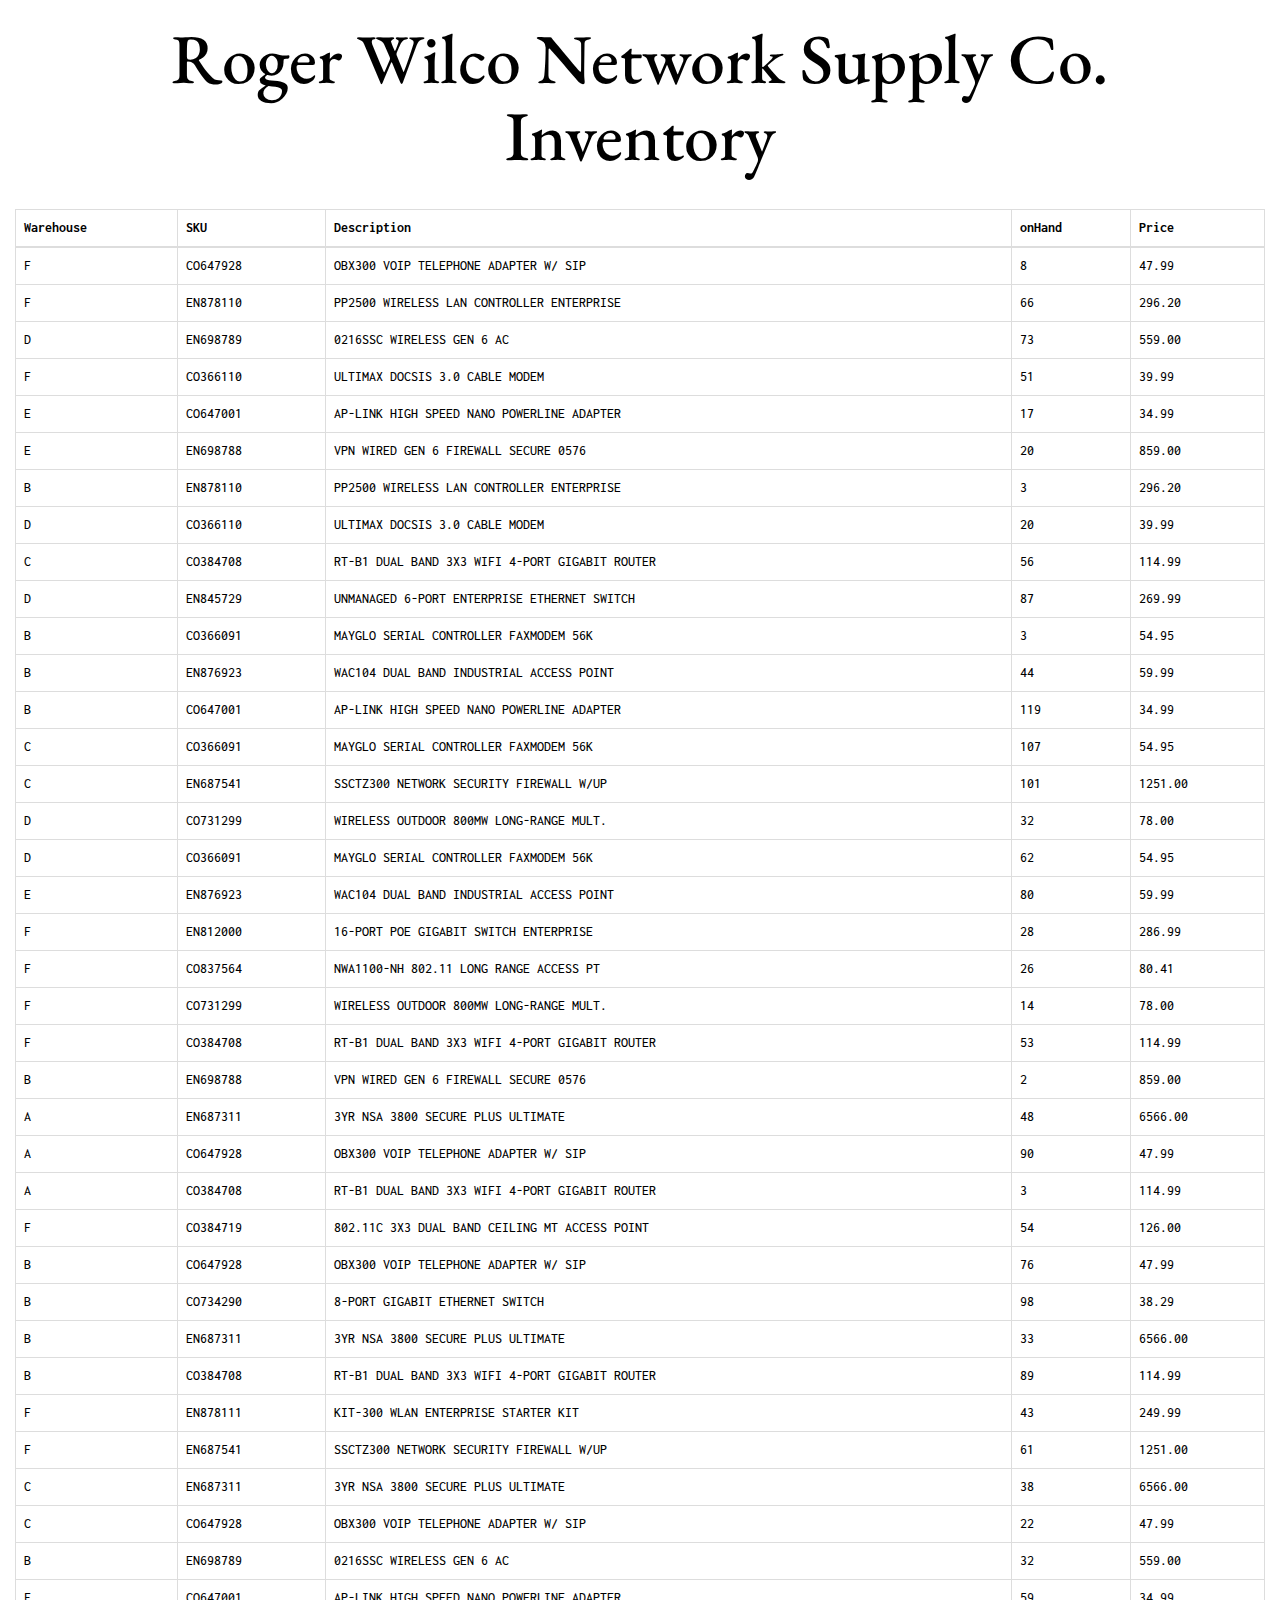
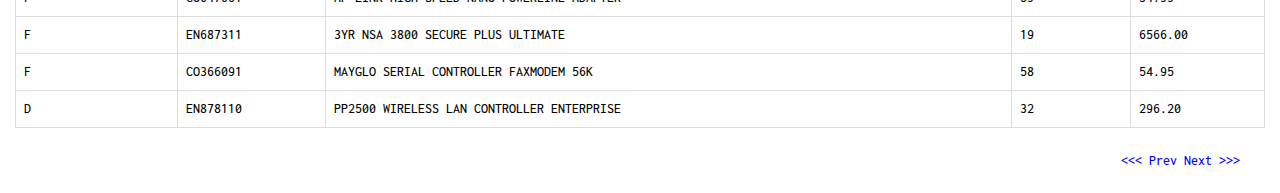
<file: data files/chapter 5/webpage_inventory_2/index.html>
<!DOCTYPE html>
<html >
<head>
  <meta charset="UTF-8">
  <title>Table</title>
  
  
  <link rel='stylesheet prefetch' href='https://cdnjs.cloudflare.com/ajax/libs/twitter-bootstrap/3.3.7/css/bootstrap.min.css'>

      <link rel="stylesheet" href="css/style.css">

  
</head>

<body>
  <!--- HTML for Introduction to Accounting Data Analytics Using Python. Copyright 2017 Steve Perreault. --->

<link href="https://fonts.googleapis.com/css?family=EB+Garamond|Inconsolata|PT+Sans" rel="stylesheet">

<body>
  <div class="container-fluid">
    <div class="row">
      <h1 id="title">Roger Wilco Network Supply Co. <br> Inventory</h1>
      <div class="row">
        <h5 id="content">
        
        <table class="table table-bordered">
    <thead>
      <tr>
        <th>Warehouse</th>
        <th>SKU</th>
        <th>Description</th>
        <th>onHand</th>
        <th>Price</h>
      </tr>
    </thead>
    <tbody>
          <tr>
      <td>F</td>
      <td>CO647928</td>
      <td>OBX300 VOIP TELEPHONE ADAPTER W/ SIP</td>
      <td>8</td>
      <td>47.99</td>
   </tr>
   <tr>
      <td>F</td>
      <td>EN878110</td>
      <td>PP2500 WIRELESS LAN CONTROLLER ENTERPRISE</td>
      <td>66</td>
      <td>296.20</td>
   </tr>
   <tr>
      <td>D</td>
      <td>EN698789</td>
      <td>0216SSC WIRELESS GEN 6 AC</td>
      <td>73</td>
      <td>559.00</td>
   </tr>
   <tr>
      <td>F</td>
      <td>CO366110</td>
      <td>ULTIMAX DOCSIS 3.0 CABLE MODEM </td>
      <td>51</td>
      <td>39.99</td>
   </tr>
   <tr>
      <td>E</td>
      <td>CO647001</td>
      <td>AP-LINK HIGH SPEED NANO POWERLINE ADAPTER</td>
      <td>17</td>
      <td>34.99</td>
   </tr>
   <tr>
      <td>E</td>
      <td>EN698788</td>
      <td>VPN WIRED GEN 6 FIREWALL SECURE 0576</td>
      <td>20</td>
      <td>859.00</td>
   </tr>
   <tr>
      <td>B</td>
      <td>EN878110</td>
      <td>PP2500 WIRELESS LAN CONTROLLER ENTERPRISE</td>
      <td>3</td>
      <td>296.20</td>
   </tr>
   <tr>
      <td>D</td>
      <td>CO366110</td>
      <td>ULTIMAX DOCSIS 3.0 CABLE MODEM </td>
      <td>20</td>
      <td>39.99</td>
   </tr>
   <tr>
      <td>C</td>
      <td>CO384708</td>
      <td>RT-B1 DUAL BAND 3X3 WIFI 4-PORT GIGABIT ROUTER</td>
      <td>56</td>
      <td>114.99</td>
   </tr>
   <tr>
      <td>D</td>
      <td>EN845729</td>
      <td>UNMANAGED 6-PORT ENTERPRISE ETHERNET SWITCH</td>
      <td>87</td>
      <td>269.99</td>
   </tr>
   <tr>
      <td>B</td>
      <td>CO366091</td>
      <td>MAYGLO SERIAL CONTROLLER FAXMODEM 56K</td>
      <td>3</td>
      <td>54.95</td>
   </tr>
   <tr>
      <td>B</td>
      <td>EN876923</td>
      <td>WAC104 DUAL BAND INDUSTRIAL ACCESS POINT</td>
      <td>44</td>
      <td>59.99</td>
   </tr>
   <tr>
      <td>B</td>
      <td>CO647001</td>
      <td>AP-LINK HIGH SPEED NANO POWERLINE ADAPTER</td>
      <td>119</td>
      <td>34.99</td>
   </tr>
   <tr>
      <td>C</td>
      <td>CO366091</td>
      <td>MAYGLO SERIAL CONTROLLER FAXMODEM 56K</td>
      <td>107</td>
      <td>54.95</td>
   </tr>
   <tr>
      <td>C</td>
      <td>EN687541</td>
      <td>SSCTZ300 NETWORK SECURITY FIREWALL W/UP</td>
      <td>101</td>
      <td>1251.00</td>
   </tr>
   <tr>
      <td>D</td>
      <td>CO731299</td>
      <td>WIRELESS OUTDOOR 800MW LONG-RANGE MULT.</td>
      <td>32</td>
      <td>78.00</td>
   </tr>
   <tr>
      <td>D</td>
      <td>CO366091</td>
      <td>MAYGLO SERIAL CONTROLLER FAXMODEM 56K</td>
      <td>62</td>
      <td>54.95</td>
   </tr>
   <tr>
      <td>E</td>
      <td>EN876923</td>
      <td>WAC104 DUAL BAND INDUSTRIAL ACCESS POINT</td>
      <td>80</td>
      <td>59.99</td>
   </tr>
   <tr>
      <td>F</td>
      <td>EN812000</td>
      <td>16-PORT POE GIGABIT SWITCH ENTERPRISE</td>
      <td>28</td>
      <td>286.99</td>
   </tr>
   <tr>
      <td>F</td>
      <td>CO837564</td>
      <td>NWA1100-NH 802.11 LONG RANGE ACCESS PT</td>
      <td>26</td>
      <td>80.41</td>
   </tr>
   <tr>
      <td>F</td>
      <td>CO731299</td>
      <td>WIRELESS OUTDOOR 800MW LONG-RANGE MULT.</td>
      <td>14</td>
      <td>78.00</td>
   </tr>
   <tr>
      <td>F</td>
      <td>CO384708</td>
      <td>RT-B1 DUAL BAND 3X3 WIFI 4-PORT GIGABIT ROUTER</td>
      <td>53</td>
      <td>114.99</td>
   </tr>
   <tr>
      <td>B</td>
      <td>EN698788</td>
      <td>VPN WIRED GEN 6 FIREWALL SECURE 0576</td>
      <td>2</td>
      <td>859.00</td>
   </tr>
   <tr>
      <td>A</td>
      <td>EN687311</td>
      <td>3YR NSA 3800 SECURE PLUS ULTIMATE</td>
      <td>48</td>
      <td>6566.00</td>
   </tr>
   <tr>
      <td>A</td>
      <td>CO647928</td>
      <td>OBX300 VOIP TELEPHONE ADAPTER W/ SIP</td>
      <td>90</td>
      <td>47.99</td>
   </tr>
   <tr>
      <td>A</td>
      <td>CO384708</td>
      <td>RT-B1 DUAL BAND 3X3 WIFI 4-PORT GIGABIT ROUTER</td>
      <td>3</td>
      <td>114.99</td>
   </tr>
   <tr>
      <td>F</td>
      <td>CO384719</td>
      <td>802.11C 3X3 DUAL BAND CEILING MT ACCESS POINT</td>
      <td>54</td>
      <td>126.00</td>
   </tr>
   <tr>
      <td>B</td>
      <td>CO647928</td>
      <td>OBX300 VOIP TELEPHONE ADAPTER W/ SIP</td>
      <td>76</td>
      <td>47.99</td>
   </tr>
   <tr>
      <td>B</td>
      <td>CO734290</td>
      <td>8-PORT GIGABIT ETHERNET SWITCH</td>
      <td>98</td>
      <td>38.29</td>
   </tr>
   <tr>
      <td>B</td>
      <td>EN687311</td>
      <td>3YR NSA 3800 SECURE PLUS ULTIMATE</td>
      <td>33</td>
      <td>6566.00</td>
   </tr>
   <tr>
      <td>B</td>
      <td>CO384708</td>
      <td>RT-B1 DUAL BAND 3X3 WIFI 4-PORT GIGABIT ROUTER</td>
      <td>89</td>
      <td>114.99</td>
   </tr>
   <tr>
      <td>F</td>
      <td>EN878111</td>
      <td>KIT-300 WLAN ENTERPRISE STARTER KIT</td>
      <td>43</td>
      <td>249.99</td>
   </tr>
   <tr>
      <td>F</td>
      <td>EN687541</td>
      <td>SSCTZ300 NETWORK SECURITY FIREWALL W/UP</td>
      <td>61</td>
      <td>1251.00</td>
   </tr>
   <tr>
      <td>C</td>
      <td>EN687311</td>
      <td>3YR NSA 3800 SECURE PLUS ULTIMATE</td>
      <td>38</td>
      <td>6566.00</td>
   </tr>
   <tr>
      <td>C</td>
      <td>CO647928</td>
      <td>OBX300 VOIP TELEPHONE ADAPTER W/ SIP</td>
      <td>22</td>
      <td>47.99</td>
   </tr>
   <tr>
      <td>B</td>
      <td>EN698789</td>
      <td>0216SSC WIRELESS GEN 6 AC</td>
      <td>32</td>
      <td>559.00</td>
   </tr>
   <tr>
      <td>F</td>
      <td>CO647001</td>
      <td>AP-LINK HIGH SPEED NANO POWERLINE ADAPTER</td>
      <td>59</td>
      <td>34.99</td>
   </tr>
   <tr>
      <td>F</td>
      <td>EN687311</td>
      <td>3YR NSA 3800 SECURE PLUS ULTIMATE</td>
      <td>19</td>
      <td>6566.00</td>
   </tr>
   <tr>
      <td>F</td>
      <td>CO366091</td>
      <td>MAYGLO SERIAL CONTROLLER FAXMODEM 56K</td>
      <td>58</td>
      <td>54.95</td>
   </tr>
   <tr>
      <td>D</td>
      <td>EN878110</td>
      <td>PP2500 WIRELESS LAN CONTROLLER ENTERPRISE</td>
      <td>32</td>
      <td>296.20</td>
   </tr>
    </tbody>
  </table>
        </h5>
      <h5 id="navigation"><a href="http://www.steveperreault.com/textbook/inventory1.html">&lt&lt&lt Prev <a href="http://www.steveperreault.com/textbook/inventory3.html"> Next &gt&gt&gt </a></h1>
      </div>
    </div>
  </div>
</body>
  <script src='https://cdnjs.cloudflare.com/ajax/libs/jquery/3.1.0/jquery.min.js'></script>
<script src='https://cdnjs.cloudflare.com/ajax/libs/twitter-bootstrap/3.3.7/js/bootstrap.min.js'></script>

  
</body>
</html>
</file>
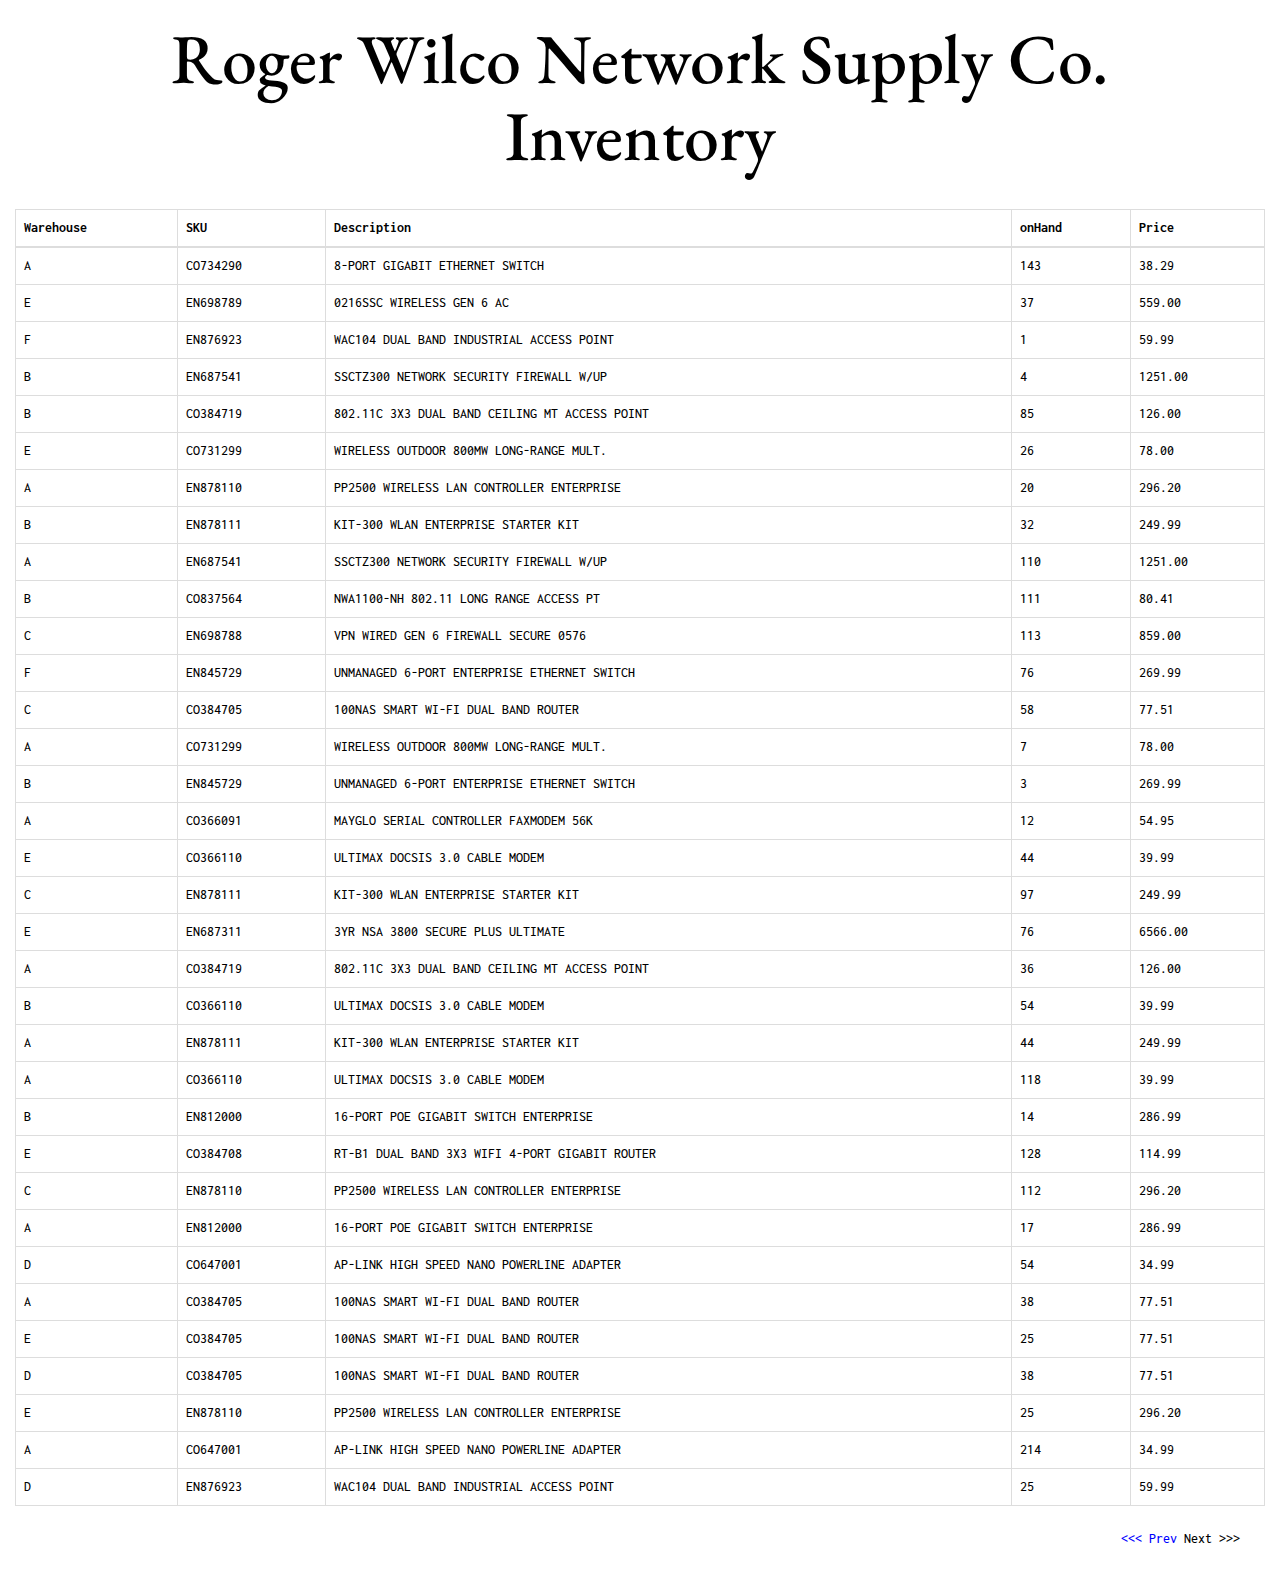
<file: data files/chapter 5/webpage_inventory_3/index.html>
<!DOCTYPE html>
<html >
<head>
  <meta charset="UTF-8">
  <title>Table</title>
  
  
  <link rel='stylesheet prefetch' href='https://cdnjs.cloudflare.com/ajax/libs/twitter-bootstrap/3.3.7/css/bootstrap.min.css'>

      <link rel="stylesheet" href="css/style.css">

  
</head>

<body>
  <!--- HTML for Introduction to Accounting Data Analytics Using Python. Copyright 2017 Steve Perreault. --->

<link href="https://fonts.googleapis.com/css?family=EB+Garamond|Inconsolata|PT+Sans" rel="stylesheet">

<body>
  <div class="container-fluid">
    <div class="row">
      <h1 id="title">Roger Wilco Network Supply Co. <br> Inventory</h1>
      <div class="row">
        <h5 id="content">
        
        <table class="table table-bordered">
    <thead>
      <tr>
        <th>Warehouse</th>
        <th>SKU</th>
        <th>Description</th>
        <th>onHand</th>
        <th>Price</h>
      </tr>
    </thead>
    <tbody>
          <tr>
      <td>A</td>
      <td>CO734290</td>
      <td>8-PORT GIGABIT ETHERNET SWITCH</td>
      <td>143</td>
      <td>38.29</td>
   </tr>
   <tr>
      <td>E</td>
      <td>EN698789</td>
      <td>0216SSC WIRELESS GEN 6 AC</td>
      <td>37</td>
      <td>559.00</td>
   </tr>
   <tr>
      <td>F</td>
      <td>EN876923</td>
      <td>WAC104 DUAL BAND INDUSTRIAL ACCESS POINT</td>
      <td>1</td>
      <td>59.99</td>
   </tr>
   <tr>
      <td>B</td>
      <td>EN687541</td>
      <td>SSCTZ300 NETWORK SECURITY FIREWALL W/UP</td>
      <td>4</td>
      <td>1251.00</td>
   </tr>
   <tr>
      <td>B</td>
      <td>CO384719</td>
      <td>802.11C 3X3 DUAL BAND CEILING MT ACCESS POINT</td>
      <td>85</td>
      <td>126.00</td>
   </tr>
   <tr>
      <td>E</td>
      <td>CO731299</td>
      <td>WIRELESS OUTDOOR 800MW LONG-RANGE MULT.</td>
      <td>26</td>
      <td>78.00</td>
   </tr>
   <tr>
      <td>A</td>
      <td>EN878110</td>
      <td>PP2500 WIRELESS LAN CONTROLLER ENTERPRISE</td>
      <td>20</td>
      <td>296.20</td>
   </tr>
   <tr>
      <td>B</td>
      <td>EN878111</td>
      <td>KIT-300 WLAN ENTERPRISE STARTER KIT</td>
      <td>32</td>
      <td>249.99</td>
   </tr>
   <tr>
      <td>A</td>
      <td>EN687541</td>
      <td>SSCTZ300 NETWORK SECURITY FIREWALL W/UP</td>
      <td>110</td>
      <td>1251.00</td>
   </tr>
   <tr>
      <td>B</td>
      <td>CO837564</td>
      <td>NWA1100-NH 802.11 LONG RANGE ACCESS PT</td>
      <td>111</td>
      <td>80.41</td>
   </tr>
   <tr>
      <td>C</td>
      <td>EN698788</td>
      <td>VPN WIRED GEN 6 FIREWALL SECURE 0576</td>
      <td>113</td>
      <td>859.00</td>
   </tr>
   <tr>
      <td>F</td>
      <td>EN845729</td>
      <td>UNMANAGED 6-PORT ENTERPRISE ETHERNET SWITCH</td>
      <td>76</td>
      <td>269.99</td>
   </tr>
   <tr>
      <td>C</td>
      <td>CO384705</td>
      <td>100NAS SMART WI-FI DUAL BAND ROUTER</td>
      <td>58</td>
      <td>77.51</td>
   </tr>
   <tr>
      <td>A</td>
      <td>CO731299</td>
      <td>WIRELESS OUTDOOR 800MW LONG-RANGE MULT.</td>
      <td>7</td>
      <td>78.00</td>
   </tr>
   <tr>
      <td>B</td>
      <td>EN845729</td>
      <td>UNMANAGED 6-PORT ENTERPRISE ETHERNET SWITCH</td>
      <td>3</td>
      <td>269.99</td>
   </tr>
   <tr>
      <td>A</td>
      <td>CO366091</td>
      <td>MAYGLO SERIAL CONTROLLER FAXMODEM 56K</td>
      <td>12</td>
      <td>54.95</td>
   </tr>
   <tr>
      <td>E</td>
      <td>CO366110</td>
      <td>ULTIMAX DOCSIS 3.0 CABLE MODEM </td>
      <td>44</td>
      <td>39.99</td>
   </tr>
   <tr>
      <td>C</td>
      <td>EN878111</td>
      <td>KIT-300 WLAN ENTERPRISE STARTER KIT</td>
      <td>97</td>
      <td>249.99</td>
   </tr>
   <tr>
      <td>E</td>
      <td>EN687311</td>
      <td>3YR NSA 3800 SECURE PLUS ULTIMATE</td>
      <td>76</td>
      <td>6566.00</td>
   </tr>
   <tr>
      <td>A</td>
      <td>CO384719</td>
      <td>802.11C 3X3 DUAL BAND CEILING MT ACCESS POINT</td>
      <td>36</td>
      <td>126.00</td>
   </tr>
   <tr>
      <td>B</td>
      <td>CO366110</td>
      <td>ULTIMAX DOCSIS 3.0 CABLE MODEM </td>
      <td>54</td>
      <td>39.99</td>
   </tr>
   <tr>
      <td>A</td>
      <td>EN878111</td>
      <td>KIT-300 WLAN ENTERPRISE STARTER KIT</td>
      <td>44</td>
      <td>249.99</td>
   </tr>
   <tr>
      <td>A</td>
      <td>CO366110</td>
      <td>ULTIMAX DOCSIS 3.0 CABLE MODEM </td>
      <td>118</td>
      <td>39.99</td>
   </tr>
   <tr>
      <td>B</td>
      <td>EN812000</td>
      <td>16-PORT POE GIGABIT SWITCH ENTERPRISE</td>
      <td>14</td>
      <td>286.99</td>
   </tr>
   <tr>
      <td>E</td>
      <td>CO384708</td>
      <td>RT-B1 DUAL BAND 3X3 WIFI 4-PORT GIGABIT ROUTER</td>
      <td>128</td>
      <td>114.99</td>
   </tr>
   <tr>
      <td>C</td>
      <td>EN878110</td>
      <td>PP2500 WIRELESS LAN CONTROLLER ENTERPRISE</td>
      <td>112</td>
      <td>296.20</td>
   </tr>
   <tr>
      <td>A</td>
      <td>EN812000</td>
      <td>16-PORT POE GIGABIT SWITCH ENTERPRISE</td>
      <td>17</td>
      <td>286.99</td>
   </tr>
   <tr>
      <td>D</td>
      <td>CO647001</td>
      <td>AP-LINK HIGH SPEED NANO POWERLINE ADAPTER</td>
      <td>54</td>
      <td>34.99</td>
   </tr>
   <tr>
      <td>A</td>
      <td>CO384705</td>
      <td>100NAS SMART WI-FI DUAL BAND ROUTER</td>
      <td>38</td>
      <td>77.51</td>
   </tr>
   <tr>
      <td>E</td>
      <td>CO384705</td>
      <td>100NAS SMART WI-FI DUAL BAND ROUTER</td>
      <td>25</td>
      <td>77.51</td>
   </tr>
   <tr>
      <td>D</td>
      <td>CO384705</td>
      <td>100NAS SMART WI-FI DUAL BAND ROUTER</td>
      <td>38</td>
      <td>77.51</td>
   </tr>
   <tr>
      <td>E</td>
      <td>EN878110</td>
      <td>PP2500 WIRELESS LAN CONTROLLER ENTERPRISE</td>
      <td>25</td>
      <td>296.20</td>
   </tr>
   <tr>
      <td>A</td>
      <td>CO647001</td>
      <td>AP-LINK HIGH SPEED NANO POWERLINE ADAPTER</td>
      <td>214</td>
      <td>34.99</td>
   </tr>
   <tr>
      <td>D</td>
      <td>EN876923</td>
      <td>WAC104 DUAL BAND INDUSTRIAL ACCESS POINT</td>
      <td>25</td>
      <td>59.99</td>
   </tr>
    </tbody>
  </table>
        </h5>
      <h5 id="navigation"><a href="http://www.steveperreault.com/textbook/inventory2.html">&lt&lt&lt Prev</a> Next &gt&gt&gt </a></h1>
      </div>
    </div>
  </div>
</body>
  <script src='https://cdnjs.cloudflare.com/ajax/libs/jquery/3.1.0/jquery.min.js'></script>
<script src='https://cdnjs.cloudflare.com/ajax/libs/twitter-bootstrap/3.3.7/js/bootstrap.min.js'></script>

  
</body>
</html>
</file>
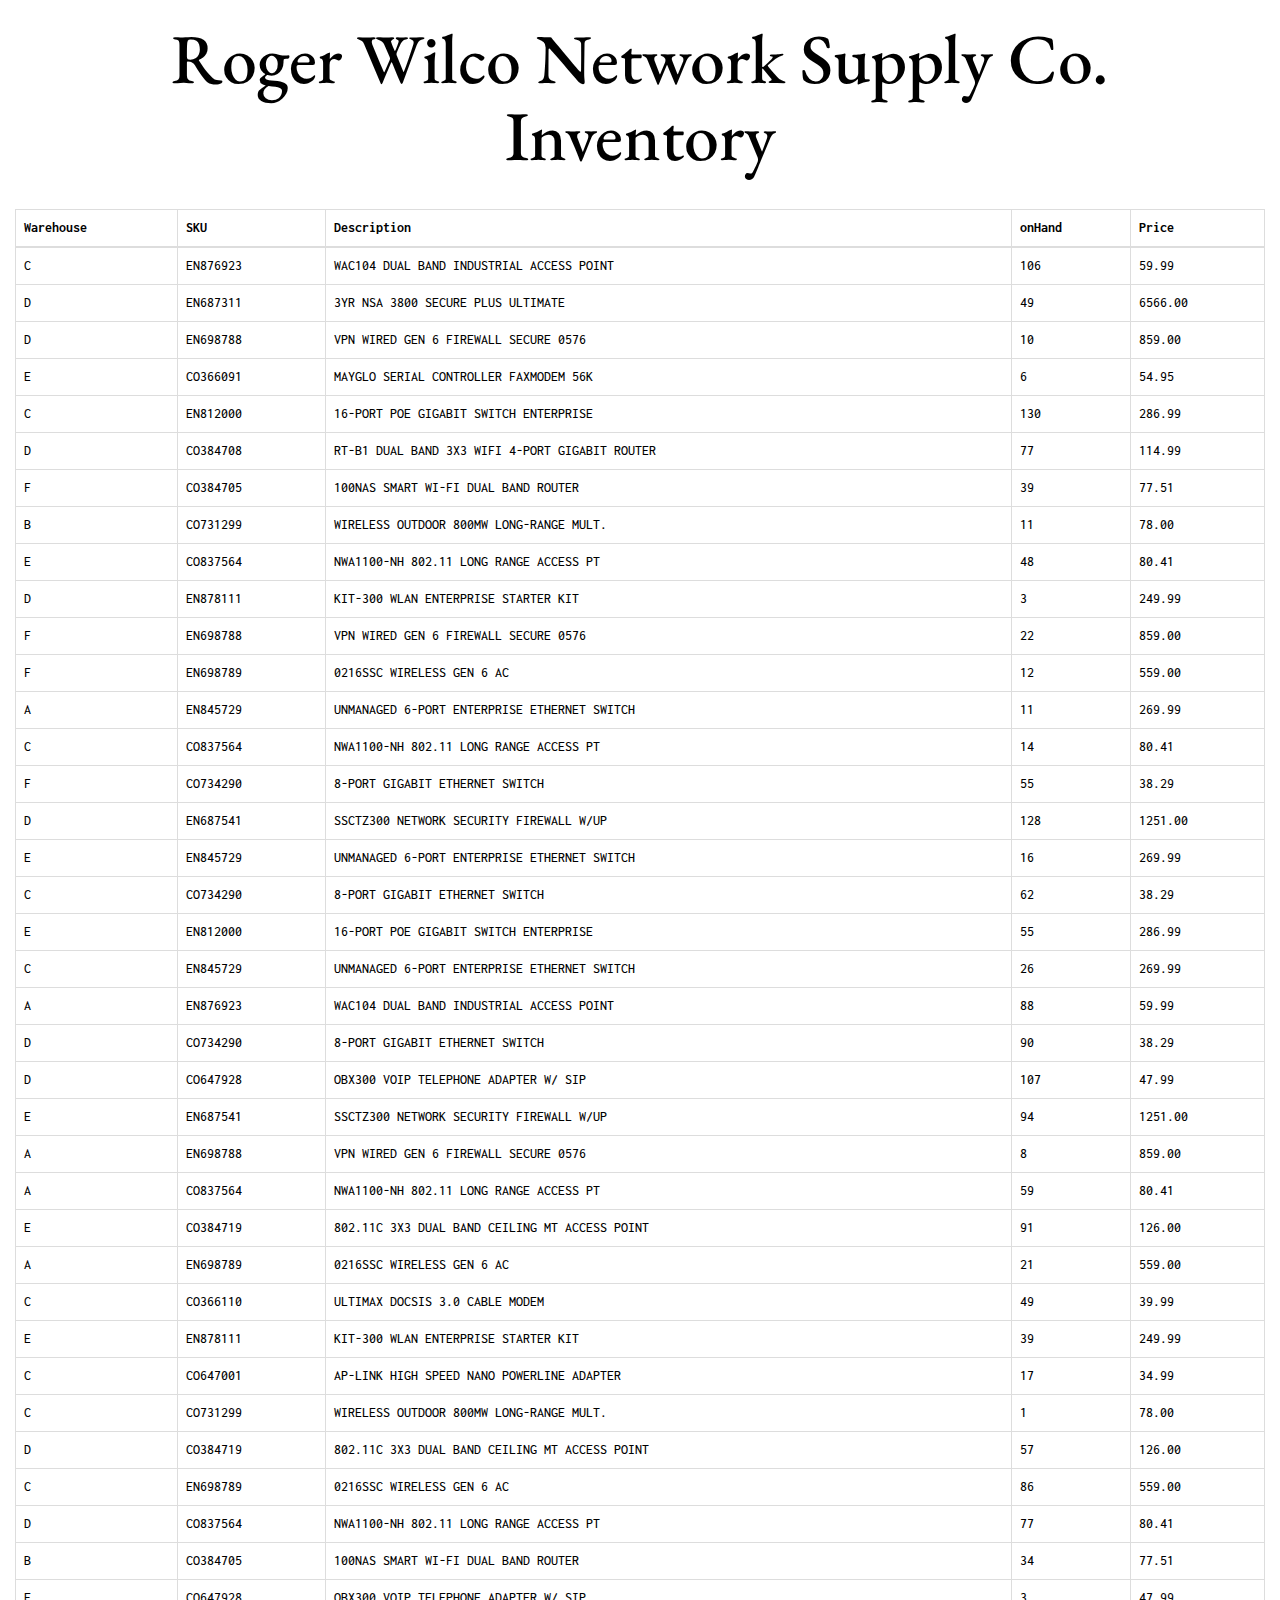
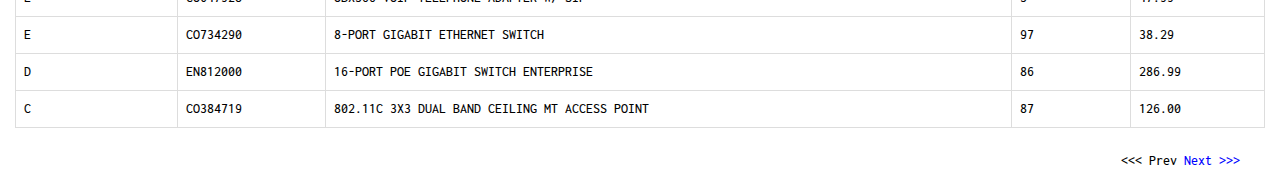
<file: data files/chapter 5/webpage_inventory_1/inventory1.html.html>
<!DOCTYPE html>
<html >
<head>
  <meta charset="UTF-8">
  <title>Table</title>
  
  
  <link rel='stylesheet prefetch' href='https://cdnjs.cloudflare.com/ajax/libs/twitter-bootstrap/3.3.7/css/bootstrap.min.css'>

      <link rel="stylesheet" href="css/style.css">

  
</head>

<body>
  <!--- HTML for Introduction to Accounting Data Analytics Using Python. Copyright 2017 Steve Perreault. --->

<link href="https://fonts.googleapis.com/css?family=EB+Garamond|Inconsolata|PT+Sans" rel="stylesheet">

<body>
  <div class="container-fluid">
    <div class="row">
      <h1 id="title">Roger Wilco Network Supply Co. <br> Inventory</h1>
      <div class="row">
        <h5 id="content">
        
        <table class="table table-bordered">
    <thead>
      <tr>
        <th>Warehouse</th>
        <th>SKU</th>
        <th>Description</th>
        <th>onHand</th>
        <th>Price</h>
      </tr>
    </thead>
    <tbody>
         <tr>
      <td>C</td>
      <td>EN876923</td>
      <td>WAC104 DUAL BAND INDUSTRIAL ACCESS POINT</td>
      <td>106</td>
      <td>59.99</td>
   </tr>
   <tr>
      <td>D</td>
      <td>EN687311</td>
      <td>3YR NSA 3800 SECURE PLUS ULTIMATE</td>
      <td>49</td>
      <td>6566.00</td>
   </tr>
   <tr>
      <td>D</td>
      <td>EN698788</td>
      <td>VPN WIRED GEN 6 FIREWALL SECURE 0576</td>
      <td>10</td>
      <td>859.00</td>
   </tr>
   <tr>
      <td>E</td>
      <td>CO366091</td>
      <td>MAYGLO SERIAL CONTROLLER FAXMODEM 56K</td>
      <td>6</td>
      <td>54.95</td>
   </tr>
   <tr>
      <td>C</td>
      <td>EN812000</td>
      <td>16-PORT POE GIGABIT SWITCH ENTERPRISE</td>
      <td>130</td>
      <td>286.99</td>
   </tr>
   <tr>
      <td>D</td>
      <td>CO384708</td>
      <td>RT-B1 DUAL BAND 3X3 WIFI 4-PORT GIGABIT ROUTER</td>
      <td>77</td>
      <td>114.99</td>
   </tr>
   <tr>
      <td>F</td>
      <td>CO384705</td>
      <td>100NAS SMART WI-FI DUAL BAND ROUTER</td>
      <td>39</td>
      <td>77.51</td>
   </tr>
   <tr>
      <td>B</td>
      <td>CO731299</td>
      <td>WIRELESS OUTDOOR 800MW LONG-RANGE MULT.</td>
      <td>11</td>
      <td>78.00</td>
   </tr>
   <tr>
      <td>E</td>
      <td>CO837564</td>
      <td>NWA1100-NH 802.11 LONG RANGE ACCESS PT</td>
      <td>48</td>
      <td>80.41</td>
   </tr>
   <tr>
      <td>D</td>
      <td>EN878111</td>
      <td>KIT-300 WLAN ENTERPRISE STARTER KIT</td>
      <td>3</td>
      <td>249.99</td>
   </tr>
   <tr>
      <td>F</td>
      <td>EN698788</td>
      <td>VPN WIRED GEN 6 FIREWALL SECURE 0576</td>
      <td>22</td>
      <td>859.00</td>
   </tr>
   <tr>
      <td>F</td>
      <td>EN698789</td>
      <td>0216SSC WIRELESS GEN 6 AC</td>
      <td>12</td>
      <td>559.00</td>
   </tr>
   <tr>
      <td>A</td>
      <td>EN845729</td>
      <td>UNMANAGED 6-PORT ENTERPRISE ETHERNET SWITCH</td>
      <td>11</td>
      <td>269.99</td>
   </tr>
   <tr>
      <td>C</td>
      <td>CO837564</td>
      <td>NWA1100-NH 802.11 LONG RANGE ACCESS PT</td>
      <td>14</td>
      <td>80.41</td>
   </tr>
   <tr>
      <td>F</td>
      <td>CO734290</td>
      <td>8-PORT GIGABIT ETHERNET SWITCH</td>
      <td>55</td>
      <td>38.29</td>
   </tr>
   <tr>
      <td>D</td>
      <td>EN687541</td>
      <td>SSCTZ300 NETWORK SECURITY FIREWALL W/UP</td>
      <td>128</td>
      <td>1251.00</td>
   </tr>
   <tr>
      <td>E</td>
      <td>EN845729</td>
      <td>UNMANAGED 6-PORT ENTERPRISE ETHERNET SWITCH</td>
      <td>16</td>
      <td>269.99</td>
   </tr>
   <tr>
      <td>C</td>
      <td>CO734290</td>
      <td>8-PORT GIGABIT ETHERNET SWITCH</td>
      <td>62</td>
      <td>38.29</td>
   </tr>
   <tr>
      <td>E</td>
      <td>EN812000</td>
      <td>16-PORT POE GIGABIT SWITCH ENTERPRISE</td>
      <td>55</td>
      <td>286.99</td>
   </tr>
   <tr>
      <td>C</td>
      <td>EN845729</td>
      <td>UNMANAGED 6-PORT ENTERPRISE ETHERNET SWITCH</td>
      <td>26</td>
      <td>269.99</td>
   </tr>
   <tr>
      <td>A</td>
      <td>EN876923</td>
      <td>WAC104 DUAL BAND INDUSTRIAL ACCESS POINT</td>
      <td>88</td>
      <td>59.99</td>
   </tr>
   <tr>
      <td>D</td>
      <td>CO734290</td>
      <td>8-PORT GIGABIT ETHERNET SWITCH</td>
      <td>90</td>
      <td>38.29</td>
   </tr>
   <tr>
      <td>D</td>
      <td>CO647928</td>
      <td>OBX300 VOIP TELEPHONE ADAPTER W/ SIP</td>
      <td>107</td>
      <td>47.99</td>
   </tr>
   <tr>
      <td>E</td>
      <td>EN687541</td>
      <td>SSCTZ300 NETWORK SECURITY FIREWALL W/UP</td>
      <td>94</td>
      <td>1251.00</td>
   </tr>
   <tr>
      <td>A</td>
      <td>EN698788</td>
      <td>VPN WIRED GEN 6 FIREWALL SECURE 0576</td>
      <td>8</td>
      <td>859.00</td>
   </tr>
   <tr>
      <td>A</td>
      <td>CO837564</td>
      <td>NWA1100-NH 802.11 LONG RANGE ACCESS PT</td>
      <td>59</td>
      <td>80.41</td>
   </tr>
   <tr>
      <td>E</td>
      <td>CO384719</td>
      <td>802.11C 3X3 DUAL BAND CEILING MT ACCESS POINT</td>
      <td>91</td>
      <td>126.00</td>
   </tr>
   <tr>
      <td>A</td>
      <td>EN698789</td>
      <td>0216SSC WIRELESS GEN 6 AC</td>
      <td>21</td>
      <td>559.00</td>
   </tr>
   <tr>
      <td>C</td>
      <td>CO366110</td>
      <td>ULTIMAX DOCSIS 3.0 CABLE MODEM </td>
      <td>49</td>
      <td>39.99</td>
   </tr>
   <tr>
      <td>E</td>
      <td>EN878111</td>
      <td>KIT-300 WLAN ENTERPRISE STARTER KIT</td>
      <td>39</td>
      <td>249.99</td>
   </tr>
   <tr>
      <td>C</td>
      <td>CO647001</td>
      <td>AP-LINK HIGH SPEED NANO POWERLINE ADAPTER</td>
      <td>17</td>
      <td>34.99</td>
   </tr>
   <tr>
      <td>C</td>
      <td>CO731299</td>
      <td>WIRELESS OUTDOOR 800MW LONG-RANGE MULT.</td>
      <td>1</td>
      <td>78.00</td>
   </tr>
   <tr>
      <td>D</td>
      <td>CO384719</td>
      <td>802.11C 3X3 DUAL BAND CEILING MT ACCESS POINT</td>
      <td>57</td>
      <td>126.00</td>
   </tr>
   <tr>
      <td>C</td>
      <td>EN698789</td>
      <td>0216SSC WIRELESS GEN 6 AC</td>
      <td>86</td>
      <td>559.00</td>
   </tr>
   <tr>
      <td>D</td>
      <td>CO837564</td>
      <td>NWA1100-NH 802.11 LONG RANGE ACCESS PT</td>
      <td>77</td>
      <td>80.41</td>
   </tr>
   <tr>
      <td>B</td>
      <td>CO384705</td>
      <td>100NAS SMART WI-FI DUAL BAND ROUTER</td>
      <td>34</td>
      <td>77.51</td>
   </tr>
   <tr>
      <td>E</td>
      <td>CO647928</td>
      <td>OBX300 VOIP TELEPHONE ADAPTER W/ SIP</td>
      <td>3</td>
      <td>47.99</td>
   </tr>
   <tr>
      <td>E</td>
      <td>CO734290</td>
      <td>8-PORT GIGABIT ETHERNET SWITCH</td>
      <td>97</td>
      <td>38.29</td>
   </tr>
   <tr>
      <td>D</td>
      <td>EN812000</td>
      <td>16-PORT POE GIGABIT SWITCH ENTERPRISE</td>
      <td>86</td>
      <td>286.99</td>
   </tr>
   <tr>
      <td>C</td>
      <td>CO384719</td>
      <td>802.11C 3X3 DUAL BAND CEILING MT ACCESS POINT</td>
      <td>87</td>
      <td>126.00</td>
   </tr>
    </tbody>
  </table>
        </h5>
      <h5 id="navigation">&lt&lt&lt Prev <a href="http://www.steveperreault.com/textbook/inventory2.html"> Next &gt&gt&gt </a></h1>
      </div>
    </div>
  </div>
</body>
  <script src='https://cdnjs.cloudflare.com/ajax/libs/jquery/3.1.0/jquery.min.js'></script>
<script src='https://cdnjs.cloudflare.com/ajax/libs/twitter-bootstrap/3.3.7/js/bootstrap.min.js'></script>

  
</body>
</html>
</file>
<file: data files/chapter 5/webpage_inventory_2/css/style.css>
/* Style sheet for Introduction to Accounting Data Analytics Using Python. Copyright 2017 Steve Perreault. */

body {
  background-color: white;
}

#content{
  font-family: 'Inconsolata', monospace;
  margin-top: 2%;
  float: none;
  color: black;
}

#navigation{
  font-family: 'Inconsolata', monospace;
  margin: 2%;
  float: none;
  text-align: right;
  color: black;
}

#title {
  text-align: center;
  font-family: 'EB Garamond', serif;
  color: black;
  font-size: 500%;
}

.container-fluid .row {
    margin-left: 0px;
    margin-right: 0px;
}

a:link {
    color: blue;
}

/* visited link */
a:visited {
    color: blue;
}

/* mouse over link */
a:hover {
    color: blue;
    text-decoration: none; 
}

/* selected link */
a:active {
    color: blue;
}
</file>
<file: data files/chapter 5/webpage_inventory_3/css/style.css>
/* Style sheet for Introduction to Accounting Data Analytics Using Python. Copyright 2017 Steve Perreault. */

body {
  background-color: white;
}

#content{
  font-family: 'Inconsolata', monospace;
  margin-top: 2%;
  float: none;
  color: black;
}

#navigation{
  font-family: 'Inconsolata', monospace;
  margin: 2%;
  float: none;
  text-align: right;
  color: black;
}

#title {
  text-align: center;
  font-family: 'EB Garamond', serif;
  color: black;
  font-size: 500%;
}

.container-fluid .row {
    margin-left: 0px;
    margin-right: 0px;
}

a:link {
    color: blue;
}

/* visited link */
a:visited {
    color: blue;
}

/* mouse over link */
a:hover {
    color: blue;
    text-decoration: none; 
}

/* selected link */
a:active {
    color: blue;
}
</file>
<file: data files/chapter 5/webpage_inventory_1/css/style.css>
/* Style sheet for Introduction to Accounting Data Analytics Using Python. Copyright 2017 Steve Perreault. */

body {
  background-color: white;
}

#content{
  font-family: 'Inconsolata', monospace;
  margin-top: 2%;
  float: none;
  color: black;
}

#navigation{
  font-family: 'Inconsolata', monospace;
  margin: 2%;
  float: none;
  text-align: right;
  color: black;
}

#title {
  text-align: center;
  font-family: 'EB Garamond', serif;
  color: black;
  font-size: 500%;
}

.container-fluid .row {
    margin-left: 0px;
    margin-right: 0px;
}

a:link {
    color: blue;
}

/* visited link */
a:visited {
    color: blue;
}

/* mouse over link */
a:hover {
    color: blue;
    text-decoration: none; 
}

/* selected link */
a:active {
    color: blue;
}
</file>
